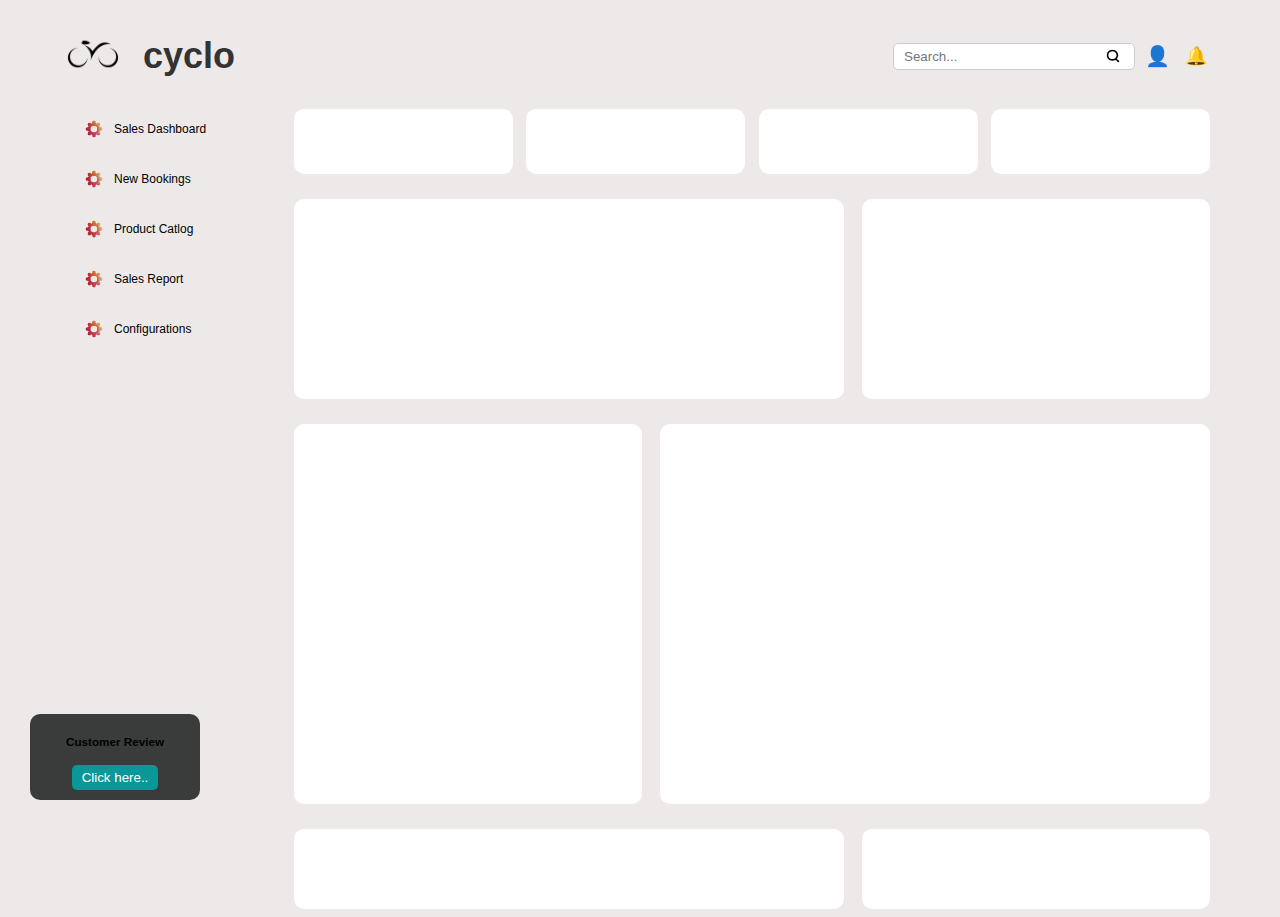
<file: index.html>
<!DOCTYPE html>
<html lang="en">
<head>
    <meta charset="UTF-8">
    <meta name="viewport" content="width=device-width, initial-scale=1.0">
    <link rel="stylesheet" href="styles.css">
    <title >cyclo</title>
</head>
<body>
    <header>
        <div class="logo head_div">
            <img src="logo.png" alt="Logo">
          
        </div>
        <div class="title head_div">
          <h1 >cyclo</h1>
        
        </div>
        <div class="nothing head_div">
       
        </div>
        <div class="search-bar head_div">
          <input type="text" class="search-input" placeholder="Search...">
          <a href="#" class="sign-in-link" title="User Profile">
            <!-- <b>Profile</b> -->
            <span class="profile_icon">&#128100;</span> <!-- Unicode for key icon -->
          </a>
          <a href="#" class="notification-link" title="Notification">
            <span class="notification-icon">&#128276;</span> <!-- Unicode for bell icon -->
          </a>
        </div>
      

    </header>
    <div class="dashboard">
      <nav class="navigation">
        <a href="#">
          <img src="set.png" alt="Dashboard">Sales Dashboard
        </a>
        <a href="#">
          <img src="set.png" alt="Reports" > New Bookings
        </a>
        <a href="#">
          <img src="set.png" alt="Settings" > Product Catlog
        </a>
        <a href="#">
          <img src="set.png" alt="Settings" > Sales Report
        </a>
        <!-- <a href="#">
          <img src="set.png" alt="Settings" > Sales
        </a> -->
        <a href="#">
          <img src="set.png" alt="Settings" > Configurations
        </a>
    </nav>
    <div class="need-help-box">
      <h3>Customer Review</h3>
      <!-- <h6>Do you need assistance in choosing cycle ?</h6> -->
      <button>Click here..</button>
    </div>
    <!-- Inside content -->
    <main class="content">
        <div class="stati">
            <div class = "stati_sub">

            </div>
            <div class = "stati_sub">
              
            </div>
            <div class = "stati_sub">
              
            </div>
            <div class = "stati_sub">
              
            </div>
        </div>
        <div class="ui_dashbord">
          <div class="ui cycles">
            
          </div>
          <div class="ui description">
          </div>
        </div>

        <div class="overview">
          <div class="over display">
          </div>
          <div class="over context">
          </div>
        </div>

        <div class="order">
          <div class="project review">
          </div>
          <div class="project review1">
          </div>
        </div>

    </main>
  </div>
</body>
</html>
</file>
<file: styles.css>
/* Apply a gradient background */
body {
    margin-left: 50px;
    margin-right: 50px;
    padding: 0;
    background: #EDE9E9; /* Replace with your desired gradient colors */
    font-family: Arial, sans-serif;
}

/* Style the header and logo */
header {
    display: flex;
    justify-content: space-between;
    align-items: center;
    background: #EDE9E9; /* Background for the header */
    padding: 3px 3px;
}


.logo-title-container {
    display: flex;
    align-items: center;
}

.logo {
    margin-right: 10px; /* Adjust margin as needed */
    max-width: 80px;
}
.logo img {
    
    max-width: 80px; /* Adjust the size as needed */
    height: auto;
}
.title {
    text-align: left;
    margin: 10;
    max-width: 100px;
    margin-right: 10px; 
    font-size: 18px; 
    color: #333; 
}
/* .nothing {
    width: 750px;
} */
@media (max-width: 2024px) {
    .nothing{
        /* width: 750px; */
        flex-basis: 100%; /* Take up full width on smaller screens */
    }
}

/* Dashboard layout */
.dashboard {
    display: flex;
}

.navigation {
    position: relative;
    margin-left: -6px;
    width: 200px;
    /* background-color: #333; */
    color: black;
    padding-top: 5px;
    padding-left: 20px;
    font-size: 12px;
}

.navigation a:hover {
    background-color: white;
}

/* Styling navigation links */
.navigation a {
    margin-bottom: 10px; 
    display: flex; /* Display as flex to align items properly */
    align-items: center; /* Align text and image vertically */
    color: black;
    text-decoration: none;
    padding: 10px 20px; /* Adjust padding as needed */
    transition: background-color 0.5s;
    border-radius: 10px;
}
 
.navigation img {
    width: 20px; /* Adjust the image size as needed */
    height: 20px;
    margin-right: 10px; /* Add spacing between image and text */
}
 

/* Need Help Box */

.need-help-box {
    position: absolute;
    bottom: 100px;
    left: 30px;
    font-size: 10px;
    width: 150px;
    padding: 10px;
    background-color: #3a3b3b;
    border-radius: 10px;
    display: flex;
    flex-direction: column;
    align-items: center;
}

.need-help-box p {
    margin: 0;
    /* font-weight: bold; */
}

.need-help-box button {
    margin-top: 5px;
    padding: 5px 10px;
    background-color: #099797;
    color: white;
    border: none;
    border-radius: 5px;
    cursor: pointer;
    transition: background-color 0.3s;
}

.need-help-box button:hover {
    background-color: #555;
}

/* Search Bar */

/* Styling for search bar */
.search-bar {
    display: flex;
    align-items: center;
    padding-right: 20px;
}

.search-input {
    padding: 5px 30px 5px 10px; /* Adjust padding as needed */
    border: 1px solid #ccc;
    border-radius: 5px;
    background-image: url('search_icon.png'); /* Replace with your search icon image */
    background-repeat: no-repeat;
    background-position: 95% center; /* Adjust the position of the icon */
    background-size: 20px; /* Adjust the size of the icon */
    width: 200px; /* Adjust width as needed */
}

.search-input::-webkit-search-cancel-button,
.search-input::-webkit-search-decoration,
.search-input::-webkit-search-clear-button,
.search-input::-webkit-search-results-button,
.search-input::-webkit-search-results-decoration {
    appearance: none;
}

/* Optional: Style on focus */
.search-input:focus {
    outline: none;
    border-color: #666;
    box-shadow: 0 0 5px rgba(0, 0, 0, 0.2);
}

/* Styling for sign-in link */

.sign-in-link {
    display: flex;
    align-items: center;
    color: #333;
    text-decoration: none;
    margin-left: 10px;
    font-size: 12px; /* Adjust margin as needed */
}

.sign-in-link .profile_icon {
    font-size: 20px; /* Adjust icon size as needed */
    margin-left: 0; /* Adjust margin between text and icon */
}

/* Optional: Style on hover */
.sign-in-link:hover {
    text-decoration: underline;
}

/* Styling for notification link */

.notification-link {
    display: flex;
    align-items: center;
    color: #333;
    text-decoration: none;
    margin-left: 10px; /* Adjust margin as needed */
}

.notification-icon {
    font-size: 18px; /* Adjust icon size as needed */
    margin-left: 5px; /* Adjust margin between icon and text */
    /* color: #FF0000; */
}
/* Optional: Style on hover */
/* .sign-in-link:hover, .notification-link:hover {
    text-decoration: underline;
} */

/* +++++++++++++++++++++ Content  ++++++++++++++++++++++++ */
.content {
    flex-grow: 1;
    padding-top: 0px;
    padding-left:30px;
    
}

.stati {
    display: flex;
    justify-content: space-between;
    align-items: center;
    padding-right:20px;
}
.stati_sub {
    flex-basis: calc(25% - 10px);
    height: 60px;
    margin-top: 5px;
    padding-top: 5px;
    padding-right: 0px;
    background-color: white;
    /* color: white; */
    border: none;
    border-radius: 10px;
    cursor: pointer;
    transition: background-color 0.3s;
}

.ui_dashbord{
    display: flex;
    justify-content: space-between;
    align-items: center;
    padding-right:20px;
    padding-top: 25px;
}

.ui{
    border: none;
    border-radius: 10px;
    height:200px;
    background-color: white;
}
.cycles{
    width: 60%;
}


.description{
     width: 38%;
}

.overview{
    display: flex;
    justify-content: space-between;
    align-items: center;
    padding-right:20px;
    padding-top: 25px;
}
.over{
    border: none;
    border-radius: 10px;
    height:380px;
    background-color: white;
}
.display{
    
    width: 38%;
}
.context{
    width: 60%;
}

.order{
    display: flex;
    justify-content: space-between;
    align-items: center;
    padding-right:20px;
    padding-top: 25px;
}
.project{
    border: none;
    border-radius: 10px;
    height:80px;
    background-color: white;
}
.review{
    
    width: 60%;
}
.review1{
    width: 38%;
}
</file>
